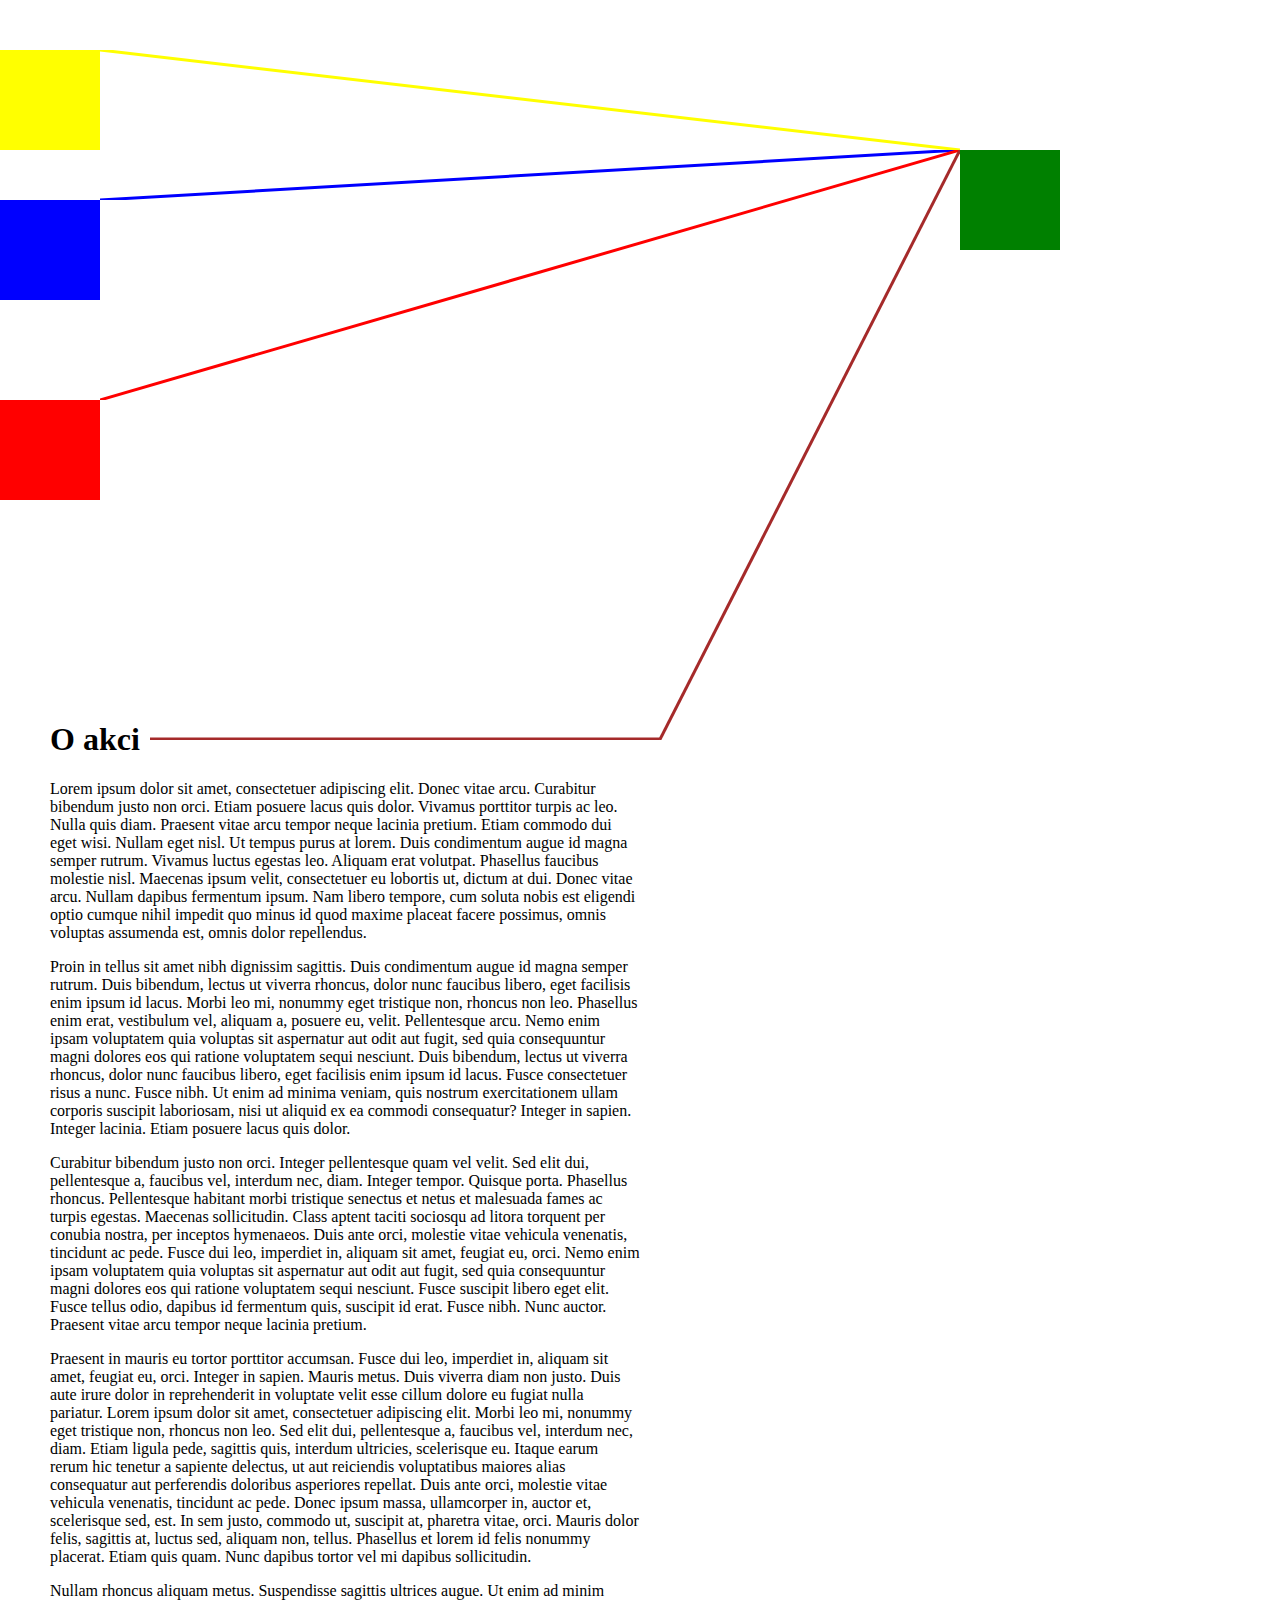
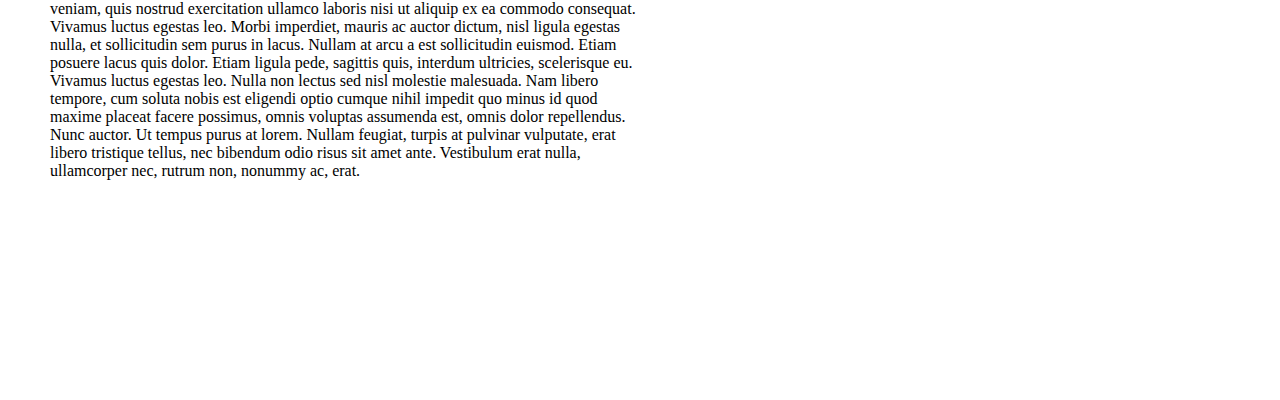
<file: test.html>
<!DOCTYPE HTML PUBLIC "-//W3C//DTD HTML 4.01 Transitional//EN">
<html>
  <head>
  <meta charset="windows-1250">
  <title>Test</title> 
  
<script>
   
  function test() {
    
    var a = document.getElementById("fixdiv").offsetTop + window.pageYOffset;
    var b = document.getElementById("fixdiv").offsetLeft;
    
    var x = document.getElementById("div1").offsetTop;
    var y = document.getElementById("div2").offsetTop;
    var z = document.getElementById("div3").offsetTop;
    
    var text = document.getElementById("text").offsetTop + 40;
    
    var svg1 = document.getElementById("svg1");
    var svg2 = document.getElementById("svg2");
    var svg3 = document.getElementById("svg3");
    var svg4 = document.getElementById("svg4");
    
    var line1 = document.getElementById("line1");
    var line2 = document.getElementById("line2");
    var line3 = document.getElementById("line3");
    var line4 = document.getElementById("line4");
     
    
    if (a < x) {
      svg1.style.height = x - a;
      svg1.style.marginTop = a;
      line1.setAttribute ("x1", "0");
      line1.setAttribute ("y1", "100%");
      line1.setAttribute ("x2", "100%");
      line1.setAttribute ("y2", "0");   
    }
    
    else {
      svg1.style.height = a - x;
      svg1.style.marginTop = x;
      line1.setAttribute ("x1", "0");
      line1.setAttribute ("y1", "0");
      line1.setAttribute ("x2", "100%");
      line1.setAttribute ("y2", "100%");
    }
    
        
    
    if (a < y) {
      svg2.style.height = y - a;
      svg2.style.marginTop = a;
      line2.setAttribute ("x1", "0");
      line2.setAttribute ("y1", "100%");
      line2.setAttribute ("x2", "100%");
      line2.setAttribute ("y2", "0");   
    }
    
    else {
      svg2.style.height = a - y;
      svg2.style.marginTop = y;
      line2.setAttribute ("x1", "0");
      line2.setAttribute ("y1", "0");
      line2.setAttribute ("x2", "100%");
      line2.setAttribute ("y2", "100%");
    }
    
    
    
    if (a < z) {
      svg3.style.height = z - a;
      svg3.style.marginTop = a;
      line3.setAttribute ("x1", "0");
      line3.setAttribute ("y1", "100%");
      line3.setAttribute ("x2", "100%");
      line3.setAttribute ("y2", "0");   
    }
    
    else {
      svg3.style.height = a - z;
      svg3.style.marginTop = z;
      line3.setAttribute ("x1", "0");
      line3.setAttribute ("y1", "0");
      line3.setAttribute ("x2", "100%");
      line3.setAttribute ("y2", "100%");
    } 
    
    if (a < text) {
      svg4.style.height = text - a;
      svg4.style.marginTop = a;
      line4.setAttribute ("x1", "67%");
      line4.setAttribute ("y1", "100%");
      line4.setAttribute ("x2", "100%");
      line4.setAttribute ("y2", "0");
      document.getElementById("line4hor").setAttribute ("y1", "100%");
      document.getElementById("line4hor").setAttribute ("y2", "100%");
         
    }
    
    else {
      svg4.style.height = a - text;
      svg4.style.marginTop = text;
      line4.setAttribute ("x1", "67%");
      line4.setAttribute ("y1", "0");
      line4.setAttribute ("x2", "100%");
      line4.setAttribute ("y2", "100%");
      document.getElementById("line4hor").setAttribute ("y1", "0");
      document.getElementById("line4hor").setAttribute ("y2", "0");
    }
    
  }
  
  

  function hover_on() {
  
    line1.style.stroke = "green";
    line2.style.stroke = "green";
    line3.style.stroke = "green";
  
  }
  
  function hover_off() {
  
    line1.style.stroke = "yellow";
    line2.style.stroke = "blue";
    line3.style.stroke = "red";
  
  }

</script>
    
    <style>
    
    #div1 {
      position: absolute;
      margin-top: 50px;
      width: 100px;
      height: 100px;
      background-color: yellow;
    }
    
    #div2 {
      position: absolute;
      margin-top: 200px;
      width: 100px;
      height: 100px;
      background-color: blue;
    }
    
    #div3 {
      position: absolute;
      margin-top: 400px;
      width: 100px;
      height: 100px;
      background-color: red;
    }
    
    #fixdiv {
      position: fixed;
      margin-top: 150px;
      margin-left: 75%;
      width: 100px;
      height: 100px;
      background-color: green;
    }
    
    #svg1 {
       position: absolute;
       margin-top: 50px; 
       margin-left: 100px;
       height: 100px;
    }
    
    #svg2 {
       position: absolute;
       margin-top: 150px;
       margin-left: 100px; 
       height: 50px;
    }
    
    #svg3 {
       position: absolute;
       margin-top: 150px;
       margin-left: 100px; 
       height: 250px;
    }
    
    #svg4 {
       position: absolute;
       margin-top: 150px;
       margin-left: 50px; 
       height: 590px;
    }
    
    
    #text {
      position: absolute;
      margin-top: 700px;
      margin-left: 50px;
      margin-right: 50%;
    }
    
    </style>
  
  </head>
<body style="height: 2000px; margin: 0" onscroll="test()">

<svg id="svg1">
  <line id="line1" x1="0" y1="0" x2="100%" y2="100%" style="position: absolute; stroke: yellow; stroke-width: 3" />
  Sorry, your browser does not support inline SVG.
</svg>

<svg id="svg2">
  <line id="line2" x1="0" y1="100%" x2="100%" y2="0" style="position: absolute; stroke: blue; stroke-width: 3" />
  Sorry, your browser does not support inline SVG.
</svg>

<svg id="svg3">
  <line id="line3" x1="0" y1="100%" x2="100%" y2="0" style="position: absolute; stroke: red; stroke-width: 3" />
  Sorry, your browser does not support inline SVG.
</svg>

<svg id="svg4">
  <line id="line4hor"x1="100" y1="100%" x2="67%" y2="100%" style="position: absolute; stroke: brown; stroke-width: 5" />
  <line id="line4" x1="67%" y1="100%" x2="100%" y2="0" style="position: absolute; stroke: brown; stroke-width: 3" />
  Sorry, your browser does not support inline SVG.
</svg>

<div id="div1"></div>

<div id="div2"></div>

<div id="div3"></div>

<div id="fixdiv" onmouseover="hover_on()" onmouseout="hover_off()"></div>


<div id="text">
  <h1>O akci</h1>

  <p>Lorem ipsum dolor sit amet, consectetuer adipiscing elit. Donec vitae arcu. Curabitur bibendum justo non orci. Etiam posuere lacus quis dolor. Vivamus porttitor turpis ac leo. Nulla quis diam. Praesent vitae arcu tempor neque lacinia pretium. Etiam commodo dui eget wisi. Nullam eget nisl. Ut tempus purus at lorem. Duis condimentum augue id magna semper rutrum. Vivamus luctus egestas leo. Aliquam erat volutpat. Phasellus faucibus molestie nisl. Maecenas ipsum velit, consectetuer eu lobortis ut, dictum at dui. Donec vitae arcu. Nullam dapibus fermentum ipsum. Nam libero tempore, cum soluta nobis est eligendi optio cumque nihil impedit quo minus id quod maxime placeat facere possimus, omnis voluptas assumenda est, omnis dolor repellendus.</p>

  <p>Proin in tellus sit amet nibh dignissim sagittis. Duis condimentum augue id magna semper rutrum. Duis bibendum, lectus ut viverra rhoncus, dolor nunc faucibus libero, eget facilisis enim ipsum id lacus. Morbi leo mi, nonummy eget tristique non, rhoncus non leo. Phasellus enim erat, vestibulum vel, aliquam a, posuere eu, velit. Pellentesque arcu. Nemo enim ipsam voluptatem quia voluptas sit aspernatur aut odit aut fugit, sed quia consequuntur magni dolores eos qui ratione voluptatem sequi nesciunt. Duis bibendum, lectus ut viverra rhoncus, dolor nunc faucibus libero, eget facilisis enim ipsum id lacus. Fusce consectetuer risus a nunc. Fusce nibh. Ut enim ad minima veniam, quis nostrum exercitationem ullam corporis suscipit laboriosam, nisi ut aliquid ex ea commodi consequatur? Integer in sapien. Integer lacinia. Etiam posuere lacus quis dolor.</p>

  <p>Curabitur bibendum justo non orci. Integer pellentesque quam vel velit. Sed elit dui, pellentesque a, faucibus vel, interdum nec, diam. Integer tempor. Quisque porta. Phasellus rhoncus. Pellentesque habitant morbi tristique senectus et netus et malesuada fames ac turpis egestas. Maecenas sollicitudin. Class aptent taciti sociosqu ad litora torquent per conubia nostra, per inceptos hymenaeos. Duis ante orci, molestie vitae vehicula venenatis, tincidunt ac pede. Fusce dui leo, imperdiet in, aliquam sit amet, feugiat eu, orci. Nemo enim ipsam voluptatem quia voluptas sit aspernatur aut odit aut fugit, sed quia consequuntur magni dolores eos qui ratione voluptatem sequi nesciunt. Fusce suscipit libero eget elit. Fusce tellus odio, dapibus id fermentum quis, suscipit id erat. Fusce nibh. Nunc auctor. Praesent vitae arcu tempor neque lacinia pretium.</p>

  <p>Praesent in mauris eu tortor porttitor accumsan. Fusce dui leo, imperdiet in, aliquam sit amet, feugiat eu, orci. Integer in sapien. Mauris metus. Duis viverra diam non justo. Duis aute irure dolor in reprehenderit in voluptate velit esse cillum dolore eu fugiat nulla pariatur. Lorem ipsum dolor sit amet, consectetuer adipiscing elit. Morbi leo mi, nonummy eget tristique non, rhoncus non leo. Sed elit dui, pellentesque a, faucibus vel, interdum nec, diam. Etiam ligula pede, sagittis quis, interdum ultricies, scelerisque eu. Itaque earum rerum hic tenetur a sapiente delectus, ut aut reiciendis voluptatibus maiores alias consequatur aut perferendis doloribus asperiores repellat. Duis ante orci, molestie vitae vehicula venenatis, tincidunt ac pede. Donec ipsum massa, ullamcorper in, auctor et, scelerisque sed, est. In sem justo, commodo ut, suscipit at, pharetra vitae, orci. Mauris dolor felis, sagittis at, luctus sed, aliquam non, tellus. Phasellus et lorem id felis nonummy placerat. Etiam quis quam. Nunc dapibus tortor vel mi dapibus sollicitudin.</p>

  <p>Nullam rhoncus aliquam metus. Suspendisse sagittis ultrices augue. Ut enim ad minim veniam, quis nostrud exercitation ullamco laboris nisi ut aliquip ex ea commodo consequat. Vivamus luctus egestas leo. Morbi imperdiet, mauris ac auctor dictum, nisl ligula egestas nulla, et sollicitudin sem purus in lacus. Nullam at arcu a est sollicitudin euismod. Etiam posuere lacus quis dolor. Etiam ligula pede, sagittis quis, interdum ultricies, scelerisque eu. Vivamus luctus egestas leo. Nulla non lectus sed nisl molestie malesuada. Nam libero tempore, cum soluta nobis est eligendi optio cumque nihil impedit quo minus id quod maxime placeat facere possimus, omnis voluptas assumenda est, omnis dolor repellendus. Nunc auctor. Ut tempus purus at lorem. Nullam feugiat, turpis at pulvinar vulputate, erat libero tristique tellus, nec bibendum odio risus sit amet ante. Vestibulum erat nulla, ullamcorper nec, rutrum non, nonummy ac, erat.</p>
</div>

<script>

  document.getElementById("svg1").style.width = document.getElementById("fixdiv").offsetLeft - 100;
  document.getElementById("svg2").style.width = document.getElementById("fixdiv").offsetLeft - 100;
  document.getElementById("svg3").style.width = document.getElementById("fixdiv").offsetLeft - 100;
  document.getElementById("svg4").style.width = document.getElementById("fixdiv").offsetLeft - 50;

</script>


</body>
</html>
</file>
